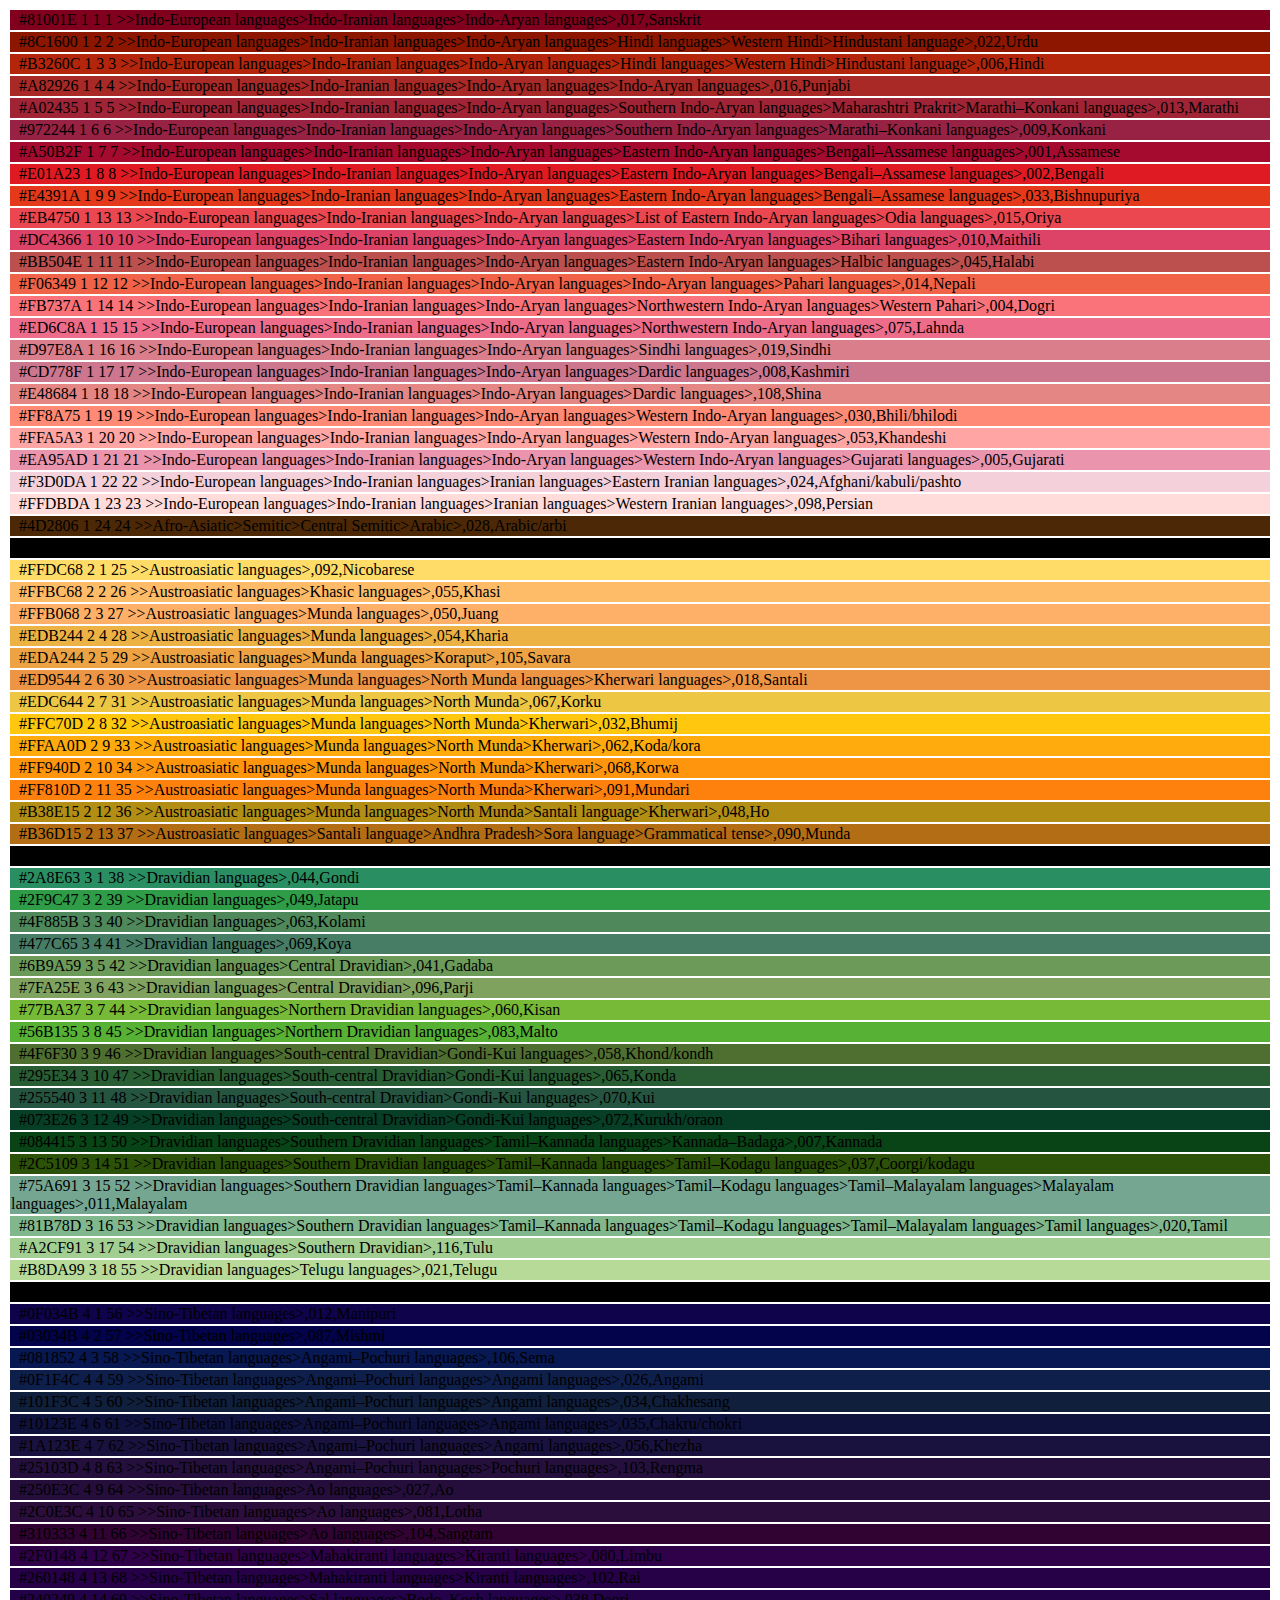
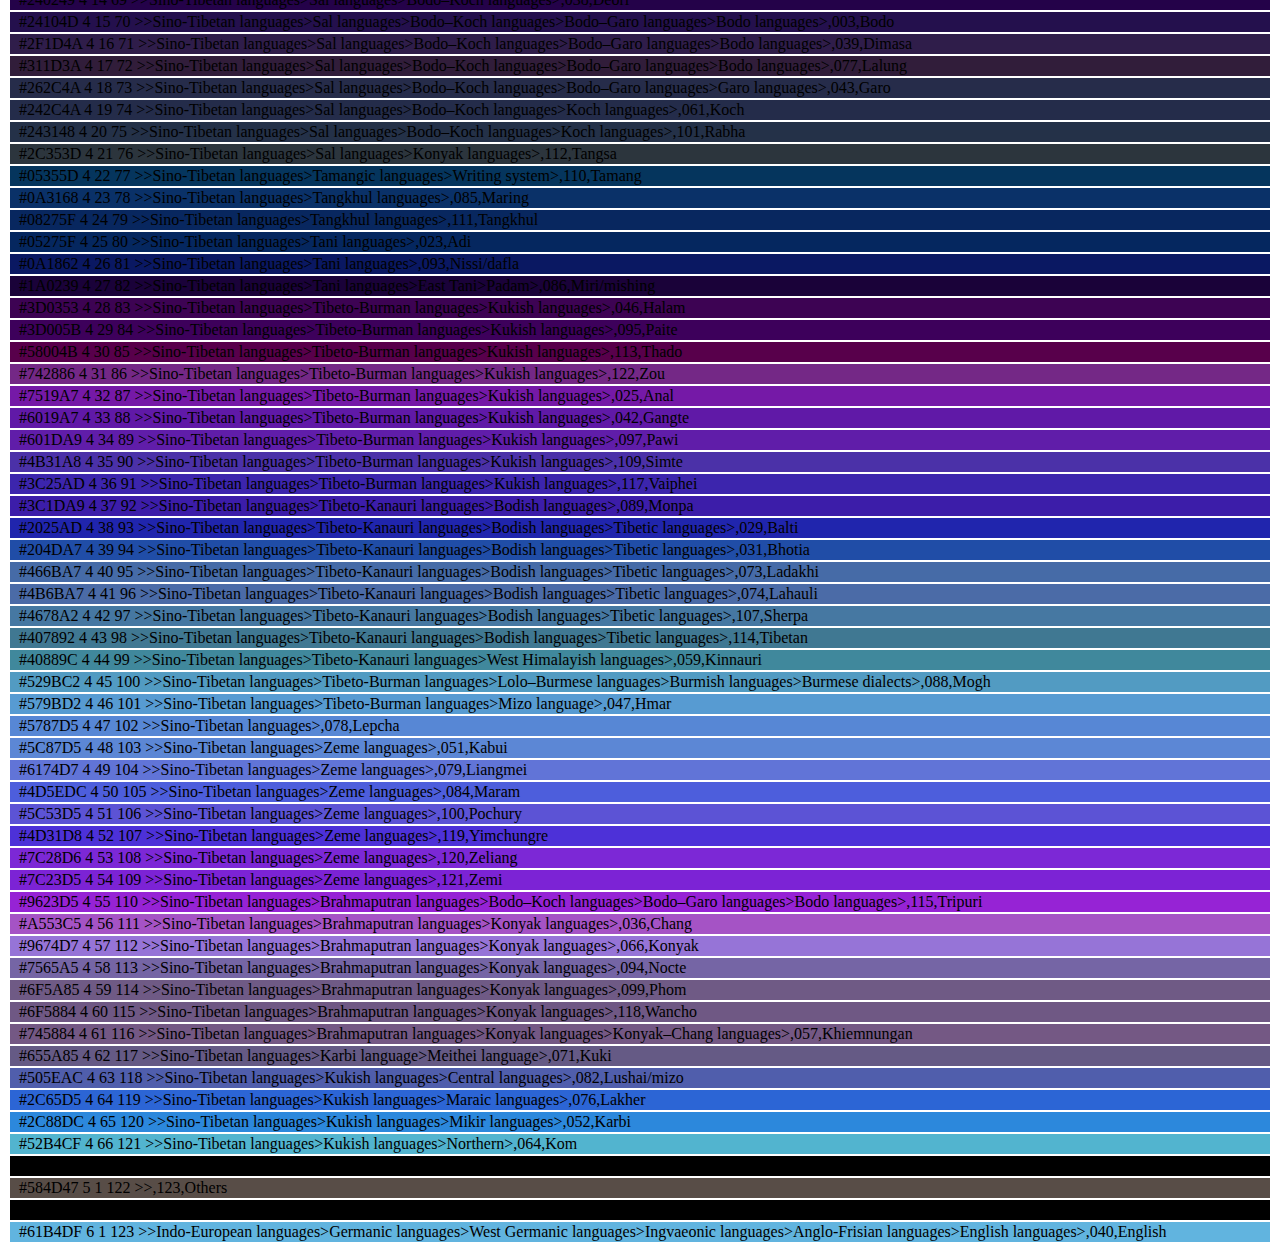
<file: scratch/Color_demo.html>
<html><body><table width="100%">
<tr><td bgcolor="#81001E">&nbsp; #81001E 1 1 1       &gt;&gt;Indo-European languages&gt;Indo-Iranian languages&gt;Indo-Aryan languages&gt;,017,Sanskrit</td></tr>
<tr><td bgcolor="#8C1600">&nbsp; #8C1600 1 2 2       &gt;&gt;Indo-European languages&gt;Indo-Iranian languages&gt;Indo-Aryan languages&gt;Hindi languages&gt;Western Hindi&gt;Hindustani language&gt;,022,Urdu</td></tr>
<tr><td bgcolor="#B3260C">&nbsp; #B3260C 1 3 3       &gt;&gt;Indo-European languages&gt;Indo-Iranian languages&gt;Indo-Aryan languages&gt;Hindi languages&gt;Western Hindi&gt;Hindustani language&gt;,006,Hindi</td></tr>
<tr><td bgcolor="#A82926">&nbsp; #A82926 1 4 4       &gt;&gt;Indo-European languages&gt;Indo-Iranian languages&gt;Indo-Aryan languages&gt;Indo-Aryan languages&gt;,016,Punjabi</td></tr>
<tr><td bgcolor="#A02435">&nbsp; #A02435 1 5 5       &gt;&gt;Indo-European languages&gt;Indo-Iranian languages&gt;Indo-Aryan languages&gt;Southern Indo-Aryan languages&gt;Maharashtri Prakrit&gt;Marathi–Konkani languages&gt;,013,Marathi</td></tr>
<tr><td bgcolor="#972244">&nbsp; #972244 1 6 6       &gt;&gt;Indo-European languages&gt;Indo-Iranian languages&gt;Indo-Aryan languages&gt;Southern Indo-Aryan languages&gt;Marathi–Konkani languages&gt;,009,Konkani</td></tr>
<tr><td bgcolor="#A50B2F">&nbsp; #A50B2F 1 7 7       &gt;&gt;Indo-European languages&gt;Indo-Iranian languages&gt;Indo-Aryan languages&gt;Eastern Indo-Aryan languages&gt;Bengali–Assamese languages&gt;,001,Assamese</td></tr>
<tr><td bgcolor="#E01A23">&nbsp; #E01A23 1 8 8       &gt;&gt;Indo-European languages&gt;Indo-Iranian languages&gt;Indo-Aryan languages&gt;Eastern Indo-Aryan languages&gt;Bengali–Assamese languages&gt;,002,Bengali</td></tr>
<tr><td bgcolor="#E4391A">&nbsp; #E4391A 1 9 9       &gt;&gt;Indo-European languages&gt;Indo-Iranian languages&gt;Indo-Aryan languages&gt;Eastern Indo-Aryan languages&gt;Bengali–Assamese languages&gt;,033,Bishnupuriya</td></tr>
<tr><td bgcolor="#EB4750">&nbsp; #EB4750 1 13 13       &gt;&gt;Indo-European languages&gt;Indo-Iranian languages&gt;Indo-Aryan languages&gt;List of Eastern Indo-Aryan languages&gt;Odia languages&gt;,015,Oriya</td></tr>
<tr><td bgcolor="#DC4366">&nbsp; #DC4366 1 10 10       &gt;&gt;Indo-European languages&gt;Indo-Iranian languages&gt;Indo-Aryan languages&gt;Eastern Indo-Aryan languages&gt;Bihari languages&gt;,010,Maithili</td></tr>
<tr><td bgcolor="#BB504E">&nbsp; #BB504E 1 11 11       &gt;&gt;Indo-European languages&gt;Indo-Iranian languages&gt;Indo-Aryan languages&gt;Eastern Indo-Aryan languages&gt;Halbic languages&gt;,045,Halabi</td></tr>
<tr><td bgcolor="#F06349">&nbsp; #F06349 1 12 12       &gt;&gt;Indo-European languages&gt;Indo-Iranian languages&gt;Indo-Aryan languages&gt;Indo-Aryan languages&gt;Pahari languages&gt;,014,Nepali</td></tr>
<tr><td bgcolor="#FB737A">&nbsp; #FB737A 1 14 14       &gt;&gt;Indo-European languages&gt;Indo-Iranian languages&gt;Indo-Aryan languages&gt;Northwestern Indo-Aryan languages&gt;Western Pahari&gt;,004,Dogri</td></tr>
<tr><td bgcolor="#ED6C8A">&nbsp; #ED6C8A 1 15 15       &gt;&gt;Indo-European languages&gt;Indo-Iranian languages&gt;Indo-Aryan languages&gt;Northwestern Indo-Aryan languages&gt;,075,Lahnda</td></tr>
<tr><td bgcolor="#D97E8A">&nbsp; #D97E8A 1 16 16       &gt;&gt;Indo-European languages&gt;Indo-Iranian languages&gt;Indo-Aryan languages&gt;Sindhi languages&gt;,019,Sindhi</td></tr>
<tr><td bgcolor="#CD778F">&nbsp; #CD778F 1 17 17       &gt;&gt;Indo-European languages&gt;Indo-Iranian languages&gt;Indo-Aryan languages&gt;Dardic languages&gt;,008,Kashmiri</td></tr>
<tr><td bgcolor="#E48684">&nbsp; #E48684 1 18 18       &gt;&gt;Indo-European languages&gt;Indo-Iranian languages&gt;Indo-Aryan languages&gt;Dardic languages&gt;,108,Shina</td></tr>
<tr><td bgcolor="#FF8A75">&nbsp; #FF8A75 1 19 19       &gt;&gt;Indo-European languages&gt;Indo-Iranian languages&gt;Indo-Aryan languages&gt;Western Indo-Aryan languages&gt;,030,Bhili/bhilodi</td></tr>
<tr><td bgcolor="#FFA5A3">&nbsp; #FFA5A3 1 20 20       &gt;&gt;Indo-European languages&gt;Indo-Iranian languages&gt;Indo-Aryan languages&gt;Western Indo-Aryan languages&gt;,053,Khandeshi</td></tr>
<tr><td bgcolor="#EA95AD">&nbsp; #EA95AD 1 21 21       &gt;&gt;Indo-European languages&gt;Indo-Iranian languages&gt;Indo-Aryan languages&gt;Western Indo-Aryan languages&gt;Gujarati languages&gt;,005,Gujarati</td></tr>
<tr><td bgcolor="#F3D0DA">&nbsp; #F3D0DA 1 22 22       &gt;&gt;Indo-European languages&gt;Indo-Iranian languages&gt;Iranian languages&gt;Eastern Iranian languages&gt;,024,Afghani/kabuli/pashto</td></tr>
<tr><td bgcolor="#FFDBDA">&nbsp; #FFDBDA 1 23 23       &gt;&gt;Indo-European languages&gt;Indo-Iranian languages&gt;Iranian languages&gt;Western Iranian languages&gt;,098,Persian</td></tr>
<tr><td bgcolor="#4D2806">&nbsp; #4D2806 1 24 24       &gt;&gt;Afro-Asiatic&gt;Semitic&gt;Central Semitic&gt;Arabic&gt;,028,Arabic/arbi</td></tr>
<tr><td bgcolor="#000000">&nbsp; #000000       </td></tr>
<tr><td bgcolor="#FFDC68">&nbsp; #FFDC68 2 1 25       &gt;&gt;Austroasiatic languages&gt;,092,Nicobarese</td></tr>
<tr><td bgcolor="#FFBC68">&nbsp; #FFBC68 2 2 26       &gt;&gt;Austroasiatic languages&gt;Khasic languages&gt;,055,Khasi</td></tr>
<tr><td bgcolor="#FFB068">&nbsp; #FFB068 2 3 27       &gt;&gt;Austroasiatic languages&gt;Munda languages&gt;,050,Juang</td></tr>
<tr><td bgcolor="#EDB244">&nbsp; #EDB244 2 4 28       &gt;&gt;Austroasiatic languages&gt;Munda languages&gt;,054,Kharia</td></tr>
<tr><td bgcolor="#EDA244">&nbsp; #EDA244 2 5 29       &gt;&gt;Austroasiatic languages&gt;Munda languages&gt;Koraput&gt;,105,Savara</td></tr>
<tr><td bgcolor="#ED9544">&nbsp; #ED9544 2 6 30       &gt;&gt;Austroasiatic languages&gt;Munda languages&gt;North Munda languages&gt;Kherwari languages&gt;,018,Santali</td></tr>
<tr><td bgcolor="#EDC644">&nbsp; #EDC644 2 7 31       &gt;&gt;Austroasiatic languages&gt;Munda languages&gt;North Munda&gt;,067,Korku</td></tr>
<tr><td bgcolor="#FFC70D">&nbsp; #FFC70D 2 8 32       &gt;&gt;Austroasiatic languages&gt;Munda languages&gt;North Munda&gt;Kherwari&gt;,032,Bhumij</td></tr>
<tr><td bgcolor="#FFAA0D">&nbsp; #FFAA0D 2 9 33       &gt;&gt;Austroasiatic languages&gt;Munda languages&gt;North Munda&gt;Kherwari&gt;,062,Koda/kora</td></tr>
<tr><td bgcolor="#FF940D">&nbsp; #FF940D 2 10 34       &gt;&gt;Austroasiatic languages&gt;Munda languages&gt;North Munda&gt;Kherwari&gt;,068,Korwa</td></tr>
<tr><td bgcolor="#FF810D">&nbsp; #FF810D 2 11 35       &gt;&gt;Austroasiatic languages&gt;Munda languages&gt;North Munda&gt;Kherwari&gt;,091,Mundari</td></tr>
<tr><td bgcolor="#B38E15">&nbsp; #B38E15 2 12 36       &gt;&gt;Austroasiatic languages&gt;Munda languages&gt;North Munda&gt;Santali language&gt;Kherwari&gt;,048,Ho</td></tr>
<tr><td bgcolor="#B36D15">&nbsp; #B36D15 2 13 37       &gt;&gt;Austroasiatic languages&gt;Santali language&gt;Andhra Pradesh&gt;Sora language&gt;Grammatical tense&gt;,090,Munda</td></tr>
<tr><td bgcolor="#000000">&nbsp; #000000       </td></tr>
<tr><td bgcolor="#2A8E63">&nbsp; #2A8E63 3 1 38       &gt;&gt;Dravidian languages&gt;,044,Gondi</td></tr>
<tr><td bgcolor="#2F9C47">&nbsp; #2F9C47 3 2 39       &gt;&gt;Dravidian languages&gt;,049,Jatapu</td></tr>
<tr><td bgcolor="#4F885B">&nbsp; #4F885B 3 3 40       &gt;&gt;Dravidian languages&gt;,063,Kolami</td></tr>
<tr><td bgcolor="#477C65">&nbsp; #477C65 3 4 41       &gt;&gt;Dravidian languages&gt;,069,Koya</td></tr>
<tr><td bgcolor="#6B9A59">&nbsp; #6B9A59 3 5 42       &gt;&gt;Dravidian languages&gt;Central Dravidian&gt;,041,Gadaba</td></tr>
<tr><td bgcolor="#7FA25E">&nbsp; #7FA25E 3 6 43       &gt;&gt;Dravidian languages&gt;Central Dravidian&gt;,096,Parji</td></tr>
<tr><td bgcolor="#77BA37">&nbsp; #77BA37 3 7 44       &gt;&gt;Dravidian languages&gt;Northern Dravidian languages&gt;,060,Kisan</td></tr>
<tr><td bgcolor="#56B135">&nbsp; #56B135 3 8 45       &gt;&gt;Dravidian languages&gt;Northern Dravidian languages&gt;,083,Malto</td></tr>
<tr><td bgcolor="#4F6F30">&nbsp; #4F6F30 3 9 46       &gt;&gt;Dravidian languages&gt;South-central Dravidian&gt;Gondi-Kui languages&gt;,058,Khond/kondh</td></tr>
<tr><td bgcolor="#295E34">&nbsp; #295E34 3 10 47       &gt;&gt;Dravidian languages&gt;South-central Dravidian&gt;Gondi-Kui languages&gt;,065,Konda</td></tr>
<tr><td bgcolor="#255540">&nbsp; #255540 3 11 48       &gt;&gt;Dravidian languages&gt;South-central Dravidian&gt;Gondi-Kui languages&gt;,070,Kui</td></tr>
<tr><td bgcolor="#073E26">&nbsp; #073E26 3 12 49       &gt;&gt;Dravidian languages&gt;South-central Dravidian&gt;Gondi-Kui languages&gt;,072,Kurukh/oraon</td></tr>
<tr><td bgcolor="#084415">&nbsp; #084415 3 13 50       &gt;&gt;Dravidian languages&gt;Southern Dravidian languages&gt;Tamil–Kannada languages&gt;Kannada–Badaga&gt;,007,Kannada</td></tr>
<tr><td bgcolor="#2C5109">&nbsp; #2C5109 3 14 51       &gt;&gt;Dravidian languages&gt;Southern Dravidian languages&gt;Tamil–Kannada languages&gt;Tamil–Kodagu languages&gt;,037,Coorgi/kodagu</td></tr>
<tr><td bgcolor="#75A691">&nbsp; #75A691 3 15 52       &gt;&gt;Dravidian languages&gt;Southern Dravidian languages&gt;Tamil–Kannada languages&gt;Tamil–Kodagu languages&gt;Tamil–Malayalam languages&gt;Malayalam languages&gt;,011,Malayalam</td></tr>
<tr><td bgcolor="#81B78D">&nbsp; #81B78D 3 16 53       &gt;&gt;Dravidian languages&gt;Southern Dravidian languages&gt;Tamil–Kannada languages&gt;Tamil–Kodagu languages&gt;Tamil–Malayalam languages&gt;Tamil languages&gt;,020,Tamil</td></tr>
<tr><td bgcolor="#A2CF91">&nbsp; #A2CF91 3 17 54       &gt;&gt;Dravidian languages&gt;Southern Dravidian&gt;,116,Tulu</td></tr>
<tr><td bgcolor="#B8DA99">&nbsp; #B8DA99 3 18 55       &gt;&gt;Dravidian languages&gt;Telugu languages&gt;,021,Telugu</td></tr>
<tr><td bgcolor="#000000">&nbsp; #000000       </td></tr>
<tr><td bgcolor="#0F034B">&nbsp; #0F034B 4 1 56       &gt;&gt;Sino-Tibetan languages&gt;,012,Manipuri</td></tr>
<tr><td bgcolor="#03034B">&nbsp; #03034B 4 2 57       &gt;&gt;Sino-Tibetan languages&gt;,087,Mishmi</td></tr>
<tr><td bgcolor="#081852">&nbsp; #081852 4 3 58       &gt;&gt;Sino-Tibetan languages&gt;Angami–Pochuri languages&gt;,106,Sema</td></tr>
<tr><td bgcolor="#0F1F4C">&nbsp; #0F1F4C 4 4 59       &gt;&gt;Sino-Tibetan languages&gt;Angami–Pochuri languages&gt;Angami languages&gt;,026,Angami</td></tr>
<tr><td bgcolor="#101F3C">&nbsp; #101F3C 4 5 60       &gt;&gt;Sino-Tibetan languages&gt;Angami–Pochuri languages&gt;Angami languages&gt;,034,Chakhesang</td></tr>
<tr><td bgcolor="#10123E">&nbsp; #10123E 4 6 61       &gt;&gt;Sino-Tibetan languages&gt;Angami–Pochuri languages&gt;Angami languages&gt;,035,Chakru/chokri</td></tr>
<tr><td bgcolor="#1A123E">&nbsp; #1A123E 4 7 62       &gt;&gt;Sino-Tibetan languages&gt;Angami–Pochuri languages&gt;Angami languages&gt;,056,Khezha</td></tr>
<tr><td bgcolor="#25103D">&nbsp; #25103D 4 8 63       &gt;&gt;Sino-Tibetan languages&gt;Angami–Pochuri languages&gt;Pochuri languages&gt;,103,Rengma</td></tr>
<tr><td bgcolor="#250E3C">&nbsp; #250E3C 4 9 64       &gt;&gt;Sino-Tibetan languages&gt;Ao languages&gt;,027,Ao</td></tr>
<tr><td bgcolor="#2C0E3C">&nbsp; #2C0E3C 4 10 65       &gt;&gt;Sino-Tibetan languages&gt;Ao languages&gt;,081,Lotha</td></tr>
<tr><td bgcolor="#310333">&nbsp; #310333 4 11 66       &gt;&gt;Sino-Tibetan languages&gt;Ao languages&gt;,104,Sangtam</td></tr>
<tr><td bgcolor="#2F0148">&nbsp; #2F0148 4 12 67       &gt;&gt;Sino-Tibetan languages&gt;Mahakiranti languages&gt;Kiranti languages&gt;,080,Limbu</td></tr>
<tr><td bgcolor="#260148">&nbsp; #260148 4 13 68       &gt;&gt;Sino-Tibetan languages&gt;Mahakiranti languages&gt;Kiranti languages&gt;,102,Rai  </td></tr>
<tr><td bgcolor="#240249">&nbsp; #240249 4 14 69       &gt;&gt;Sino-Tibetan languages&gt;Sal languages&gt;Bodo–Koch languages&gt;,038,Deori</td></tr>
<tr><td bgcolor="#24104D">&nbsp; #24104D 4 15 70       &gt;&gt;Sino-Tibetan languages&gt;Sal languages&gt;Bodo–Koch languages&gt;Bodo–Garo languages&gt;Bodo languages&gt;,003,Bodo</td></tr>
<tr><td bgcolor="#2F1D4A">&nbsp; #2F1D4A 4 16 71       &gt;&gt;Sino-Tibetan languages&gt;Sal languages&gt;Bodo–Koch languages&gt;Bodo–Garo languages&gt;Bodo languages&gt;,039,Dimasa</td></tr>
<tr><td bgcolor="#311D3A">&nbsp; #311D3A 4 17 72       &gt;&gt;Sino-Tibetan languages&gt;Sal languages&gt;Bodo–Koch languages&gt;Bodo–Garo languages&gt;Bodo languages&gt;,077,Lalung</td></tr>
<tr><td bgcolor="#262C4A">&nbsp; #262C4A 4 18 73       &gt;&gt;Sino-Tibetan languages&gt;Sal languages&gt;Bodo–Koch languages&gt;Bodo–Garo languages&gt;Garo languages&gt;,043,Garo</td></tr>
<tr><td bgcolor="#242C4A">&nbsp; #242C4A 4 19 74       &gt;&gt;Sino-Tibetan languages&gt;Sal languages&gt;Bodo–Koch languages&gt;Koch languages&gt;,061,Koch</td></tr>
<tr><td bgcolor="#243148">&nbsp; #243148 4 20 75       &gt;&gt;Sino-Tibetan languages&gt;Sal languages&gt;Bodo–Koch languages&gt;Koch languages&gt;,101,Rabha</td></tr>
<tr><td bgcolor="#2C353D">&nbsp; #2C353D 4 21 76       &gt;&gt;Sino-Tibetan languages&gt;Sal languages&gt;Konyak languages&gt;,112,Tangsa</td></tr>
<tr><td bgcolor="#05355D">&nbsp; #05355D 4 22 77       &gt;&gt;Sino-Tibetan languages&gt;Tamangic languages&gt;Writing system&gt;,110,Tamang</td></tr>
<tr><td bgcolor="#0A3168">&nbsp; #0A3168 4 23 78       &gt;&gt;Sino-Tibetan languages&gt;Tangkhul languages&gt;,085,Maring</td></tr>
<tr><td bgcolor="#08275F">&nbsp; #08275F 4 24 79       &gt;&gt;Sino-Tibetan languages&gt;Tangkhul languages&gt;,111,Tangkhul</td></tr>
<tr><td bgcolor="#05275F">&nbsp; #05275F 4 25 80       &gt;&gt;Sino-Tibetan languages&gt;Tani languages&gt;,023,Adi</td></tr>
<tr><td bgcolor="#0A1862">&nbsp; #0A1862 4 26 81       &gt;&gt;Sino-Tibetan languages&gt;Tani languages&gt;,093,Nissi/dafla</td></tr>
<tr><td bgcolor="#1A0239">&nbsp; #1A0239 4 27 82       &gt;&gt;Sino-Tibetan languages&gt;Tani languages&gt;East Tani&gt;Padam&gt;,086,Miri/mishing</td></tr>
<tr><td bgcolor="#3D0353">&nbsp; #3D0353 4 28 83       &gt;&gt;Sino-Tibetan languages&gt;Tibeto-Burman languages&gt;Kukish languages&gt;,046,Halam</td></tr>
<tr><td bgcolor="#3D005B">&nbsp; #3D005B 4 29 84       &gt;&gt;Sino-Tibetan languages&gt;Tibeto-Burman languages&gt;Kukish languages&gt;,095,Paite</td></tr>
<tr><td bgcolor="#58004B">&nbsp; #58004B 4 30 85       &gt;&gt;Sino-Tibetan languages&gt;Tibeto-Burman languages&gt;Kukish languages&gt;,113,Thado</td></tr>
<tr><td bgcolor="#742886">&nbsp; #742886 4 31 86       &gt;&gt;Sino-Tibetan languages&gt;Tibeto-Burman languages&gt;Kukish languages&gt;,122,Zou</td></tr>
<tr><td bgcolor="#7519A7">&nbsp; #7519A7 4 32 87       &gt;&gt;Sino-Tibetan languages&gt;Tibeto-Burman languages&gt;Kukish languages&gt;,025,Anal</td></tr>
<tr><td bgcolor="#6019A7">&nbsp; #6019A7 4 33 88       &gt;&gt;Sino-Tibetan languages&gt;Tibeto-Burman languages&gt;Kukish languages&gt;,042,Gangte</td></tr>
<tr><td bgcolor="#601DA9">&nbsp; #601DA9 4 34 89       &gt;&gt;Sino-Tibetan languages&gt;Tibeto-Burman languages&gt;Kukish languages&gt;,097,Pawi</td></tr>
<tr><td bgcolor="#4B31A8">&nbsp; #4B31A8 4 35 90       &gt;&gt;Sino-Tibetan languages&gt;Tibeto-Burman languages&gt;Kukish languages&gt;,109,Simte</td></tr>
<tr><td bgcolor="#3C25AD">&nbsp; #3C25AD 4 36 91       &gt;&gt;Sino-Tibetan languages&gt;Tibeto-Burman languages&gt;Kukish languages&gt;,117,Vaiphei</td></tr>
<tr><td bgcolor="#3C1DA9">&nbsp; #3C1DA9 4 37 92       &gt;&gt;Sino-Tibetan languages&gt;Tibeto-Kanauri languages&gt;Bodish languages&gt;,089,Monpa</td></tr>
<tr><td bgcolor="#2025AD">&nbsp; #2025AD 4 38 93       &gt;&gt;Sino-Tibetan languages&gt;Tibeto-Kanauri languages&gt;Bodish languages&gt;Tibetic languages&gt;,029,Balti</td></tr>
<tr><td bgcolor="#204DA7">&nbsp; #204DA7 4 39 94       &gt;&gt;Sino-Tibetan languages&gt;Tibeto-Kanauri languages&gt;Bodish languages&gt;Tibetic languages&gt;,031,Bhotia</td></tr>
<tr><td bgcolor="#466BA7">&nbsp; #466BA7 4 40 95       &gt;&gt;Sino-Tibetan languages&gt;Tibeto-Kanauri languages&gt;Bodish languages&gt;Tibetic languages&gt;,073,Ladakhi</td></tr>
<tr><td bgcolor="#4B6BA7">&nbsp; #4B6BA7 4 41 96       &gt;&gt;Sino-Tibetan languages&gt;Tibeto-Kanauri languages&gt;Bodish languages&gt;Tibetic languages&gt;,074,Lahauli</td></tr>
<tr><td bgcolor="#4678A2">&nbsp; #4678A2 4 42 97       &gt;&gt;Sino-Tibetan languages&gt;Tibeto-Kanauri languages&gt;Bodish languages&gt;Tibetic languages&gt;,107,Sherpa</td></tr>
<tr><td bgcolor="#407892">&nbsp; #407892 4 43 98       &gt;&gt;Sino-Tibetan languages&gt;Tibeto-Kanauri languages&gt;Bodish languages&gt;Tibetic languages&gt;,114,Tibetan</td></tr>
<tr><td bgcolor="#40889C">&nbsp; #40889C 4 44 99       &gt;&gt;Sino-Tibetan languages&gt;Tibeto-Kanauri languages&gt;West Himalayish languages&gt;,059,Kinnauri</td></tr>
<tr><td bgcolor="#529BC2">&nbsp; #529BC2 4 45 100       &gt;&gt;Sino-Tibetan languages&gt;Tibeto-Burman languages&gt;Lolo–Burmese languages&gt;Burmish languages&gt;Burmese dialects&gt;,088,Mogh</td></tr>
<tr><td bgcolor="#579BD2">&nbsp; #579BD2 4 46 101       &gt;&gt;Sino-Tibetan languages&gt;Tibeto-Burman languages&gt;Mizo language&gt;,047,Hmar</td></tr>
<tr><td bgcolor="#5787D5">&nbsp; #5787D5 4 47 102       &gt;&gt;Sino-Tibetan languages&gt;,078,Lepcha</td></tr>
<tr><td bgcolor="#5C87D5">&nbsp; #5C87D5 4 48 103       &gt;&gt;Sino-Tibetan languages&gt;Zeme languages&gt;,051,Kabui</td></tr>
<tr><td bgcolor="#6174D7">&nbsp; #6174D7 4 49 104       &gt;&gt;Sino-Tibetan languages&gt;Zeme languages&gt;,079,Liangmei</td></tr>
<tr><td bgcolor="#4D5EDC">&nbsp; #4D5EDC 4 50 105       &gt;&gt;Sino-Tibetan languages&gt;Zeme languages&gt;,084,Maram</td></tr>
<tr><td bgcolor="#5C53D5">&nbsp; #5C53D5 4 51 106       &gt;&gt;Sino-Tibetan languages&gt;Zeme languages&gt;,100,Pochury</td></tr>
<tr><td bgcolor="#4D31D8">&nbsp; #4D31D8 4 52 107       &gt;&gt;Sino-Tibetan languages&gt;Zeme languages&gt;,119,Yimchungre</td></tr>
<tr><td bgcolor="#7C28D6">&nbsp; #7C28D6 4 53 108       &gt;&gt;Sino-Tibetan languages&gt;Zeme languages&gt;,120,Zeliang</td></tr>
<tr><td bgcolor="#7C23D5">&nbsp; #7C23D5 4 54 109       &gt;&gt;Sino-Tibetan languages&gt;Zeme languages&gt;,121,Zemi</td></tr>
<tr><td bgcolor="#9623D5">&nbsp; #9623D5 4 55 110       &gt;&gt;Sino-Tibetan languages&gt;Brahmaputran languages&gt;Bodo–Koch languages&gt;Bodo–Garo languages&gt;Bodo languages&gt;,115,Tripuri</td></tr>
<tr><td bgcolor="#A553C5">&nbsp; #A553C5 4 56 111       &gt;&gt;Sino-Tibetan languages&gt;Brahmaputran languages&gt;Konyak languages&gt;,036,Chang</td></tr>
<tr><td bgcolor="#9674D7">&nbsp; #9674D7 4 57 112       &gt;&gt;Sino-Tibetan languages&gt;Brahmaputran languages&gt;Konyak languages&gt;,066,Konyak</td></tr>
<tr><td bgcolor="#7565A5">&nbsp; #7565A5 4 58 113       &gt;&gt;Sino-Tibetan languages&gt;Brahmaputran languages&gt;Konyak languages&gt;,094,Nocte</td></tr>
<tr><td bgcolor="#6F5A85">&nbsp; #6F5A85 4 59 114       &gt;&gt;Sino-Tibetan languages&gt;Brahmaputran languages&gt;Konyak languages&gt;,099,Phom</td></tr>
<tr><td bgcolor="#6F5884">&nbsp; #6F5884 4 60 115       &gt;&gt;Sino-Tibetan languages&gt;Brahmaputran languages&gt;Konyak languages&gt;,118,Wancho</td></tr>
<tr><td bgcolor="#745884">&nbsp; #745884 4 61 116       &gt;&gt;Sino-Tibetan languages&gt;Brahmaputran languages&gt;Konyak languages&gt;Konyak–Chang languages&gt;,057,Khiemnungan</td></tr>
<tr><td bgcolor="#655A85">&nbsp; #655A85 4 62 117       &gt;&gt;Sino-Tibetan languages&gt;Karbi language&gt;Meithei language&gt;,071,Kuki</td></tr>
<tr><td bgcolor="#505EAC">&nbsp; #505EAC 4 63 118       &gt;&gt;Sino-Tibetan languages&gt;Kukish languages&gt;Central languages&gt;,082,Lushai/mizo</td></tr>
<tr><td bgcolor="#2C65D5">&nbsp; #2C65D5 4 64 119       &gt;&gt;Sino-Tibetan languages&gt;Kukish languages&gt;Maraic languages&gt;,076,Lakher</td></tr>
<tr><td bgcolor="#2C88DC">&nbsp; #2C88DC 4 65 120       &gt;&gt;Sino-Tibetan languages&gt;Kukish languages&gt;Mikir languages&gt;,052,Karbi</td></tr>
<tr><td bgcolor="#52B4CF">&nbsp; #52B4CF 4 66 121       &gt;&gt;Sino-Tibetan languages&gt;Kukish languages&gt;Northern&gt;,064,Kom</td></tr>
<tr><td bgcolor="#000000">&nbsp; #000000</td></tr>
<tr><td bgcolor="#584D47">&nbsp; #584D47 5 1 122       &gt;&gt;,123,Others</td></tr>
<tr><td bgcolor="#000000">&nbsp; #000000</td></tr>
<tr><td bgcolor="#61B4DF">&nbsp; #61B4DF 6 1 123       &gt;&gt;Indo-European languages&gt;Germanic languages&gt;West Germanic languages&gt;Ingvaeonic languages&gt;Anglo-Frisian languages&gt;English languages&gt;,040,English</td></tr>
</table></body></html>
</file>
